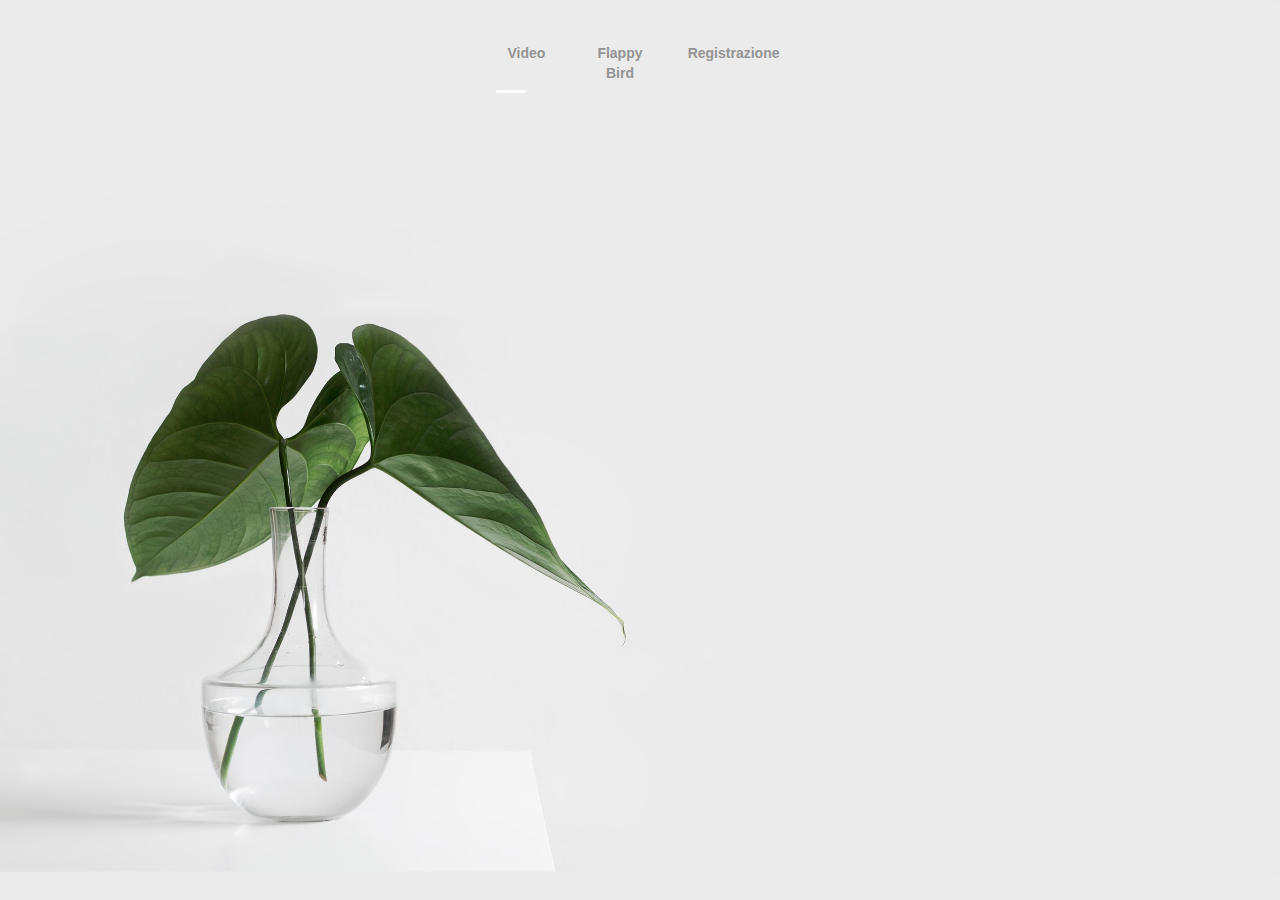
<file: index.html>
<html>
  <head>
    <meta charset="utf-8" />

    <link rel="stylesheet" type="text/css" href="./css/navbar.css" />
    <script type="text/javascript" src="./script/script.js"></script>
    <link
      rel="stylesheet"
      href="https://maxcdn.bootstrapcdn.com/bootstrap/3.4.1/css/bootstrap.min.css"
    />

    <!-- jQuery library -->
    <script src="https://ajax.googleapis.com/ajax/libs/jquery/3.4.1/jquery.min.js"></script>

    <!-- Latest compiled JavaScript -->
    <script src="https://maxcdn.bootstrapcdn.com/bootstrap/3.4.1/js/bootstrap.min.js"></script>
  </head>

  <body>
    <nav>
      <a href="video.html">Video </a>
      <a href="flappyBird.html">Flappy Bird</a>
      <a href="register.html">Registrazione</a>
      <div id="indicator"></div>
    </nav>
  </body>
</html>

<style>
  body {
    background-image: url("img/photo-1487700160041-babef9c3cb55.jpeg");
    background-size: 100%;
  }
</style>
</file>
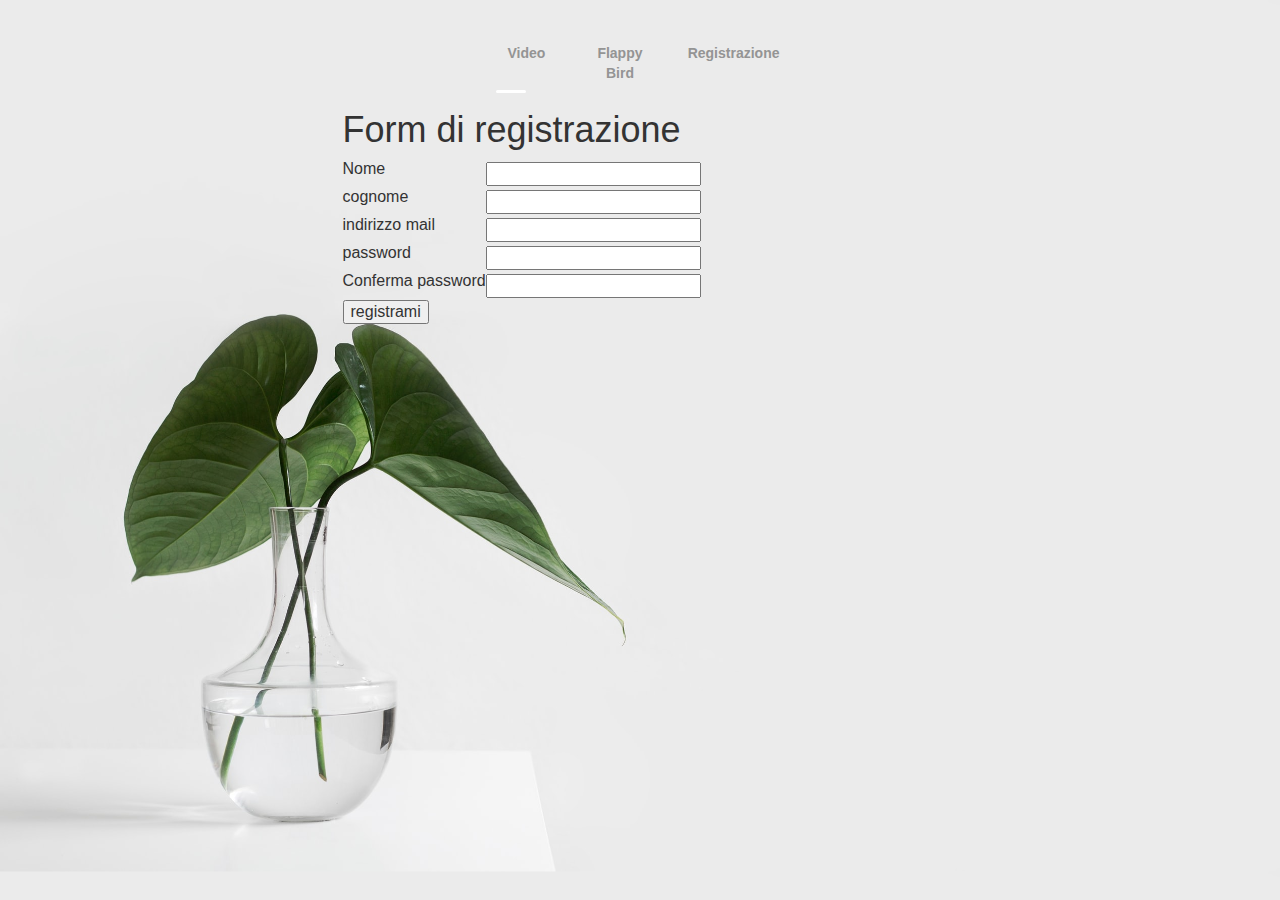
<file: register.html>
<html>
  <head>
    <title>Registrazione</title>

    <script type="text/javascript" src="script/script.js"></script>
    <link rel="stylesheet" type="text/css" href="css/navbar.css" />
    <link rel="stylesheet" type="text/css" href="css/register.css" />
    <link
      rel="stylesheet"
      href="https://maxcdn.bootstrapcdn.com/bootstrap/3.4.1/css/bootstrap.min.css"
    />

    <!-- jQuery library -->
    <script src="https://ajax.googleapis.com/ajax/libs/jquery/3.4.1/jquery.min.js"></script>

    <!-- Latest compiled JavaScript -->
    <script src="https://maxcdn.bootstrapcdn.com/bootstrap/3.4.1/js/bootstrap.min.js"></script>
  </head>

  <body>
    <nav>
      <a href="video.html">Video </a>
      <a href="flappyBird.html">Flappy Bird</a>
      <a href="register.html">Registrazione</a>
      <div id="indicator"></div>
    </nav>

    <div class="container-fluid">
      <div class="col-sm-3"></div>
      <div class="col-sm-6">
        <table class="center">
          <!--tr = inizio riga-->
          <tr>
            <!--td =  inizio colonna colspan vuol dire che deve unire le due celle adiacenti -->
            <td colspan="2">
              <h1>Form di registrazione</h1>
            </td>
          </tr>
          <!-- linea nome -->
          <tr>
            <td>
              <p>Nome</p>
            </td>
            <td>
              <input type="text" id="no" />
            </td>
          </tr>
          <!-- linea cognome -->
          <tr>
            <td>
              <p>cognome</p>
            </td>
            <td>
              <input type="text" id="co" />
            </td>
          </tr>
          <!-- linea indirizzo mail -->
          <tr>
            <td>
              <p>indirizzo mail</p>
            </td>
            <td>
              <input type="email" id="mail" />
            </td>
          </tr>
          <!-- linea password -->
          <tr>
            <td>
              <p>password</p>
            </td>
            <td>
              <input type="password" id="p1" />
            </td>
          </tr>
          <!-- lina conferma password-->
          <tr>
            <td>
              <p>Conferma password</p>
            </td>
            <td>
              <input type="password" id="p2" />
            </td>
          </tr>
          <tr>
            <td colspan="2">
              <button onclick="check()">registrami</button>
            </td>
          </tr>
        </table>
      </div>
      <div class="col-sm-3"></div>
    </div>
  </body>
</html>
</file>
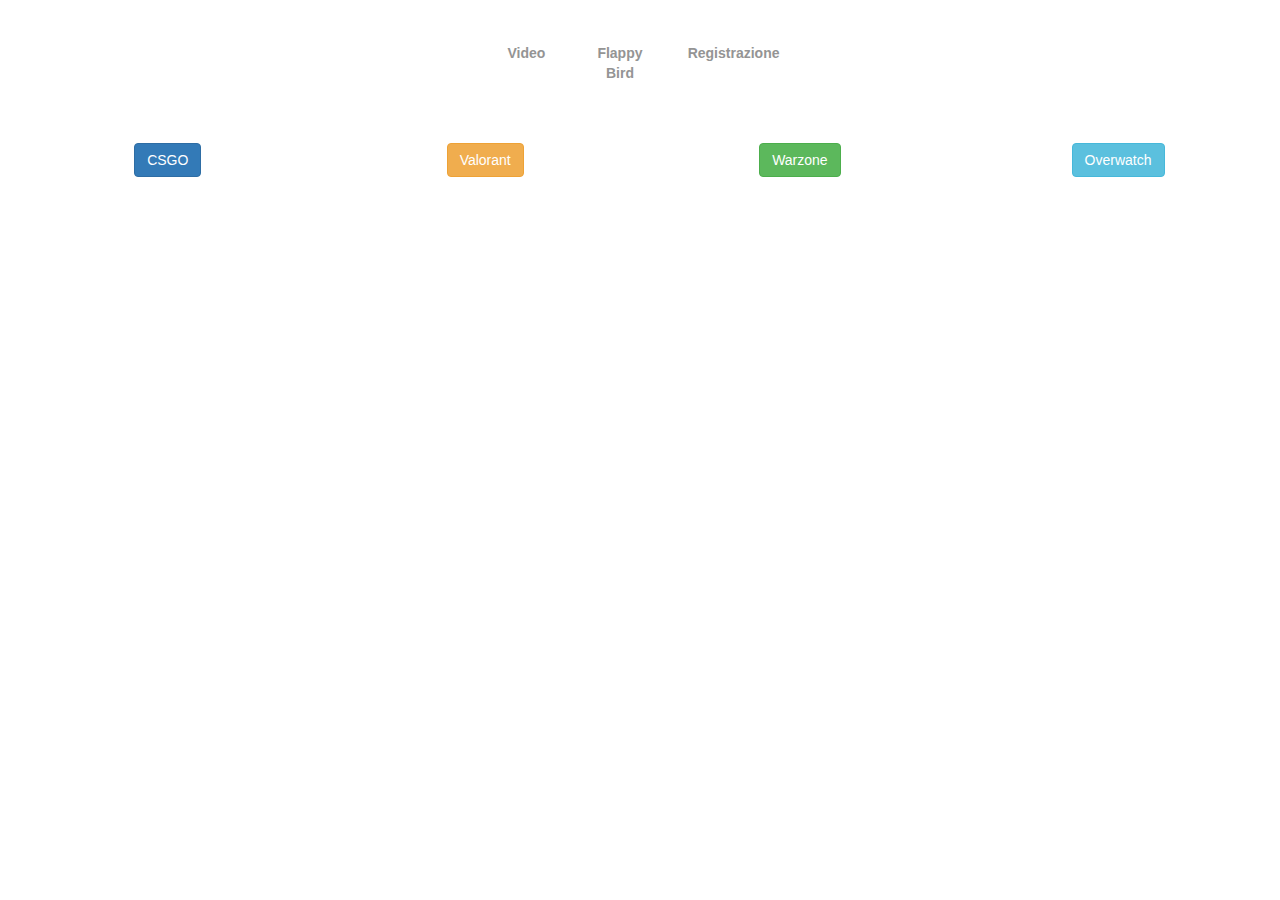
<file: video.html>
<html>
  <head>
    <meta charset="utf-8" />

    <title>Video</title>
    <link rel="stylesheet" type="text/css" href="css/navbar.css" />
    <link rel="stylesheet" type="text/css" href="css/video 2.css" />
    <script type="text/javascript" src="./script/script.js"></script>
    <link
      rel="stylesheet"
      href="https://maxcdn.bootstrapcdn.com/bootstrap/3.4.1/css/bootstrap.min.css"
    />

    <!-- jQuery library -->
    <script src="https://ajax.googleapis.com/ajax/libs/jquery/3.4.1/jquery.min.js"></script>

    <!-- Latest compiled JavaScript -->
    <script src="https://maxcdn.bootstrapcdn.com/bootstrap/3.4.1/js/bootstrap.min.js"></script>
  </head>

  <body>
    <nav>
      <a href="video.html">Video </a>
      <a href="flappyBird.html">Flappy Bird</a>
      <a href="register.html">Registrazione</a>
      <div id="indicator"></div>
    </nav>

    <div class="container-fluid">
      <div class="col-sm-1"></div>

      <div class="col-sm-2">
        <button
          class="btn btn-primary navbar-btn"
          onclick="cambia(0)"
          value="1"
          id="bottone"
        >
          CSGO
        </button>
      </div>

      <div class="col-sm-1"></div>

      <div class="col-sm-2">
        <button
          class="btn btn-warning navbar-btn"
          id="bottone"
          onclick="cambia(1)"
          value="2"
        >
          Valorant
        </button>
      </div>

      <div class="col-sm-1"></div>

      <div class="col-sm-2">
        <button
          class="btn btn-success navbar-btn"
          id="bottone"
          onclick="cambia(2)"
          value="3"
        >
          Warzone
        </button>
      </div>

      <div class="col-sm-1"></div>

      <div class="col-sm-2">
        <button
          class="btn btn-info navbar-btn"
          id="bottone"
          onclick="cambia(3)"
          value="4"
        >
          Overwatch
        </button>
      </div>
    </div>

    <div class="container-fluid-2">
      <div class="col-sm-2"></div>
      <div class="col-sm-6">
        <table>
          <tr>
            <td id="mainVideo" class="video"></td>
            <td><img id="img" class="immagine" /></td>
          </tr>
          <tr>
            <td id="testo" colspan="2" class="txt"></td>
          </tr>
        </table>
      </div>
      <div class="col-sm-4"></div>
    </div>
  </body>
</html>
</file>
<file: css/navbar.css>
html,
body {
  height: 100%;
}

body {
  margin: 0;
  background-color: #292929;
  overflow: hidden;
}

nav {
  position: absolute;
  top: 7%;
  right: 0;
  left: 0;
  width: 319px;
  display: table;
  margin: 0 auto;
  transform: translateY(-50%);
}

nav a {
  position: relative;
  width: 33.333%;
  display: table-cell;
  text-align: center;
  color: #949494;
  text-decoration: none;
  font-family: Verdana, Geneva, Tahoma, sans-serif;
  font-weight: bold;
  padding: 10px 20px;
  transition: 0.2s ease color;
}

nav a:before,
nav a:after {
  content: "";
  position: absolute;
  border-radius: 50%;
  transform: scale(0);
  transition: 0.2s ease transform;
}

nav a:before {
  top: 0;
  left: 10px;
  width: 6px;
  height: 6px;
}

nav a:after {
  top: 5px;
  left: 18px;
  width: 4px;
  height: 4px;
}

nav a:nth-child(1):before {
  background-color: yellow;
}

nav a:nth-child(1):after {
  background-color: red;
}

nav a:nth-child(2):before {
  background-color: #00e2ff;
}

nav a:nth-child(2):after {
  background-color: #89ff00;
}

nav a:nth-child(3):before {
  background-color: purple;
}

nav a:nth-child(3):after {
  background-color: palevioletred;
}

#indicator {
  position: absolute;
  left: 5%;
  bottom: 0;
  width: 30px;
  height: 3px;
  background-color: #fff;
  border-radius: 5px;
  transition: 0.2s ease left;
}

nav a:hover {
  color: limegreen;
}

nav a:hover:before,
nav a:hover:after {
  transform: scale(1);
}

nav a:nth-child(1):hover ~ #indicator {
  background: linear-gradient(130deg, yellow, red);
}

nav a:nth-child(2):hover ~ #indicator {
  left: 34%;
  background: linear-gradient(130deg, #00e2ff, #89ff00);
}

nav a:nth-child(3):hover ~ #indicator {
  left: 70%;
  background: linear-gradient(130deg, purple, palevioletred);
}
</file>
<file: css/register.css>
.container-fluid {
  top: 10%;
  position: absolute;
  width: 100%;
}

body {
  background-image: url("../img/photo-1487700160041-babef9c3cb55.jpeg");
  background-size: 100%;
}
</file>
<file: css/video 2.css>
.container-fluid {
  top: 15%;
  width: 100%;
  position: absolute;
}

.container-fluid-2 {
  position: absolute;
  top: 30%;
  width: 100%;
}

.immagine {
  max-height: 300px;
  max-width: 300px;
}

iframe {
  max-width: 800px;
  max-height: 500px;
}
</file>
